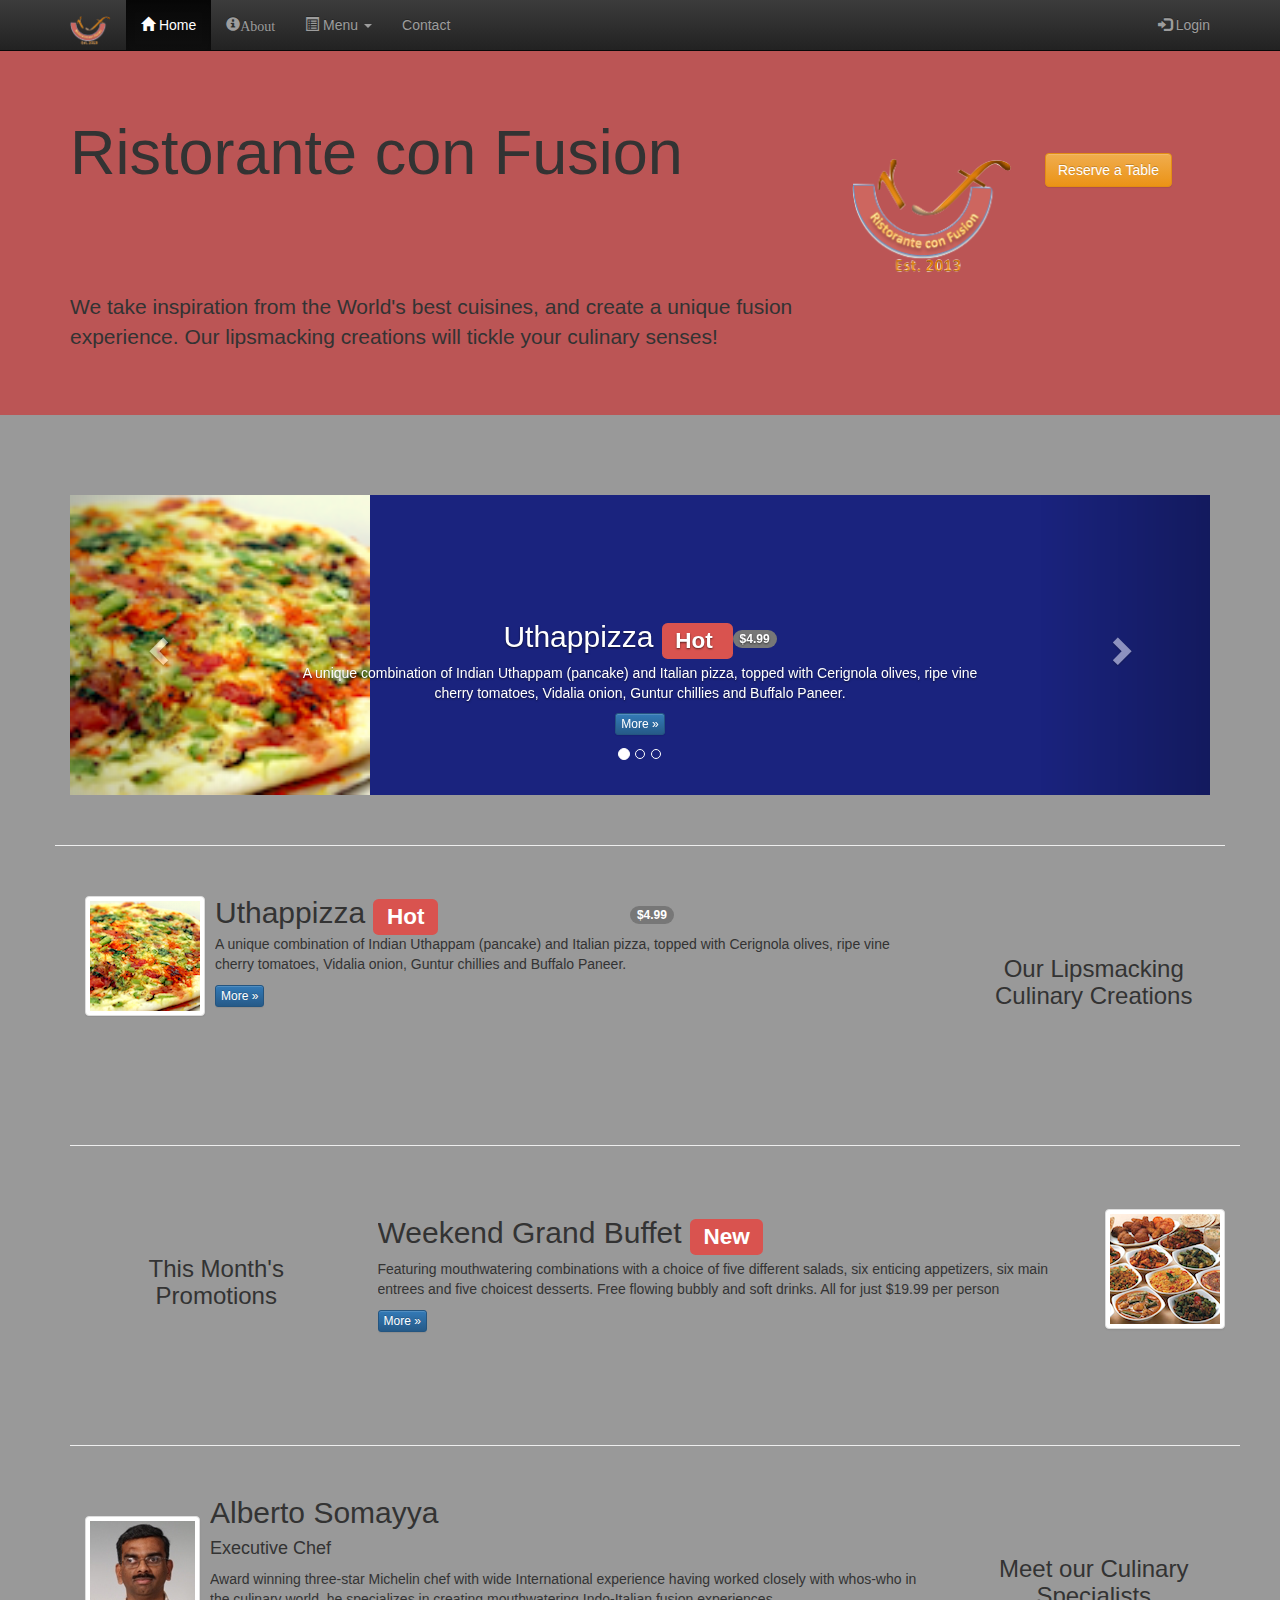
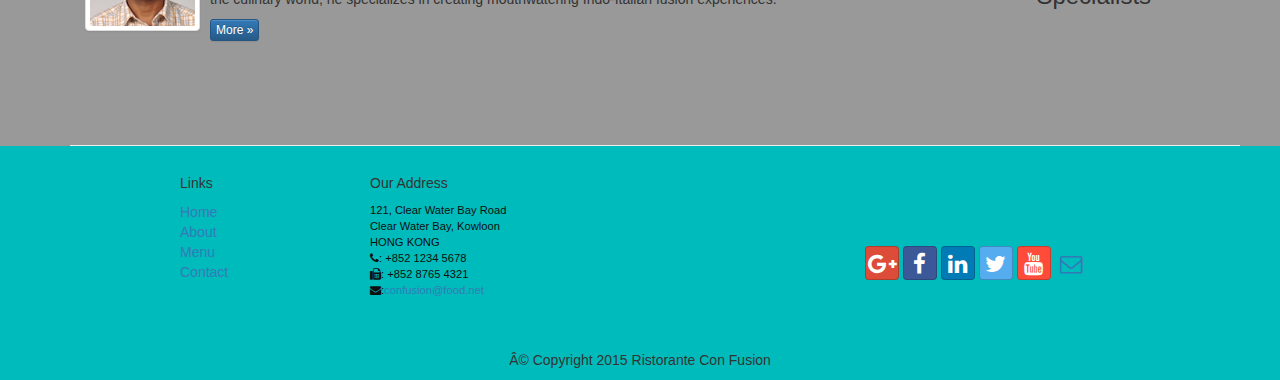
<file: Index.html>
<!DOCTYPE html>
<!-- saved from url=(0077)https://d396qusza40orc.cloudfront.net/phoenixassets/web-frameworks/index.html -->
<html lang="en">
 <head><meta http-equiv="Content-Type" content="text/html; charset=windows-1252">
    <meta name="viewport" content="width=device-width, initial-scale=1">
    <meta charset="utf-8">
     <meta http-equiv="X-UA-Compatible" content="IE=edge">
     <meta name="viewport" content="width=device-width, initial-scale=1">
     <link href="css/Ristorante Con Fusion.css" rel="stylesheet">
     <title>Ristorante Con Fusion</title>
     <!-bootstrap->
     <link href="css/bootstrap.min.css" rel="stylesheet">
     <link href="css/bootstrap-theme.min.css" rel="stylesheet">
     <style type="text/css" id="GINGER_SOFTWARE_style">.GINGER_SOFTWARE_noMark { background : transparent; }  .GINGER_SOFTWARE_wrapper{ position: absolute; overflow: hidden; margin: 0px; padding: 0px; border: 0px solid transparent } .GINGER_SOFTWARE_contour { position : absolute; margin: 0px; }  .GINGER_SOFTWARE_richText { margin : 0px; padding-bottom: 3px; border-width: 0px; border-color: transparent; display: block; color: transparent; -webkit-text-fill-color: transparent; overflow: hidden; white-space: pre-wrap;}  .GINGER_SOFTWARE_inputWrapper .GINGER_SOFTWARE_richText {position: absolute;}  .GINGER_SOFTWARE_canvas { display:none; background-repeat:no-repeat;}  .GINGER_SOFTWARE_control .GINGER_SOFTWARE_correct, .GINGER_SOFTWARE_control .GINGER_SOFTWARE_SpellingCorrect, .GINGER_SOFTWARE_control .GINGER_SOFTWARE_spelling, .GINGER_SOFTWARE_control .GINGER_SOFTWARE_mark {border-top-left-radius:2px; border-top-right-radius:2px; border-bottom-right-radius:2px; border-bottom-left-radius:2px;} .GINGER_SOFTWARE_control .GINGER_SOFTWARE_correct, .GINGER_SOFTWARE_control .GINGER_SOFTWARE_SpellingCorrect, .GINGER_SOFTWARE_control .GINGER_SOFTWARE_spelling, .GINGER_SOFTWARE_control .GINGER_SOFTWARE_mark {background-image:url([data-uri])!important;} .GINGER_SOFTWARE_control .GINGER_SOFTWARE_correct.GINGER_SOFTWARE_synonym, .GINGER_SOFTWARE_control .GINGER_SOFTWARE_SpellingCorrect.GINGER_SOFTWARE_synonym, .GINGER_SOFTWARE_control .GINGER_SOFTWARE_spelling.GINGER_SOFTWARE_synonym, .GINGER_SOFTWARE_control .GINGER_SOFTWARE_mark.GINGER_SOFTWARE_synonym {background-image:url([data-uri])!important;} .GINGER_SOFTWARE_control .GINGER_SOFTWARE_correct.GINGER_SOFTWARE_noSuggestion, .GINGER_SOFTWARE_control .GINGER_SOFTWARE_SpellingCorrect.GINGER_SOFTWARE_noSuggestion, .GINGER_SOFTWARE_control .GINGER_SOFTWARE_spelling.GINGER_SOFTWARE_noSuggestion, .GINGER_SOFTWARE_control .GINGER_SOFTWARE_mark.GINGER_SOFTWARE_noSuggestion {background-image:url([data-uri])!important;} .GINGER_SOFTWARE_richText .GINGER_SOFTWARE_correct, .GINGER_SOFTWARE_richText .GINGER_SOFTWARE_SpellingCorrect, .GINGER_SOFTWARE_richText .GINGER_SOFTWARE_spelling, .GINGER_SOFTWARE_richText .GINGER_SOFTWARE_mark {position:relative; background-image:none!important;} .GINGER_SOFTWARE_richText .GINGER_SOFTWARE_markHighlightLeft { position : absolute; left:-2px; top:0px; bottom:0px; width:2px;} .GINGER_SOFTWARE_richText .GINGER_SOFTWARE_markHighlightRight { position : absolute; right:-2px; top:0px; bottom:0px; width:2px;} .GINGER_SOFTWARE_richText .GINGER_SOFTWARE_markHighlightTop { position : absolute; left:0px; right:0px; top:-2px; height:3px;} .GINGER_SOFTWARE_richText .GINGER_SOFTWARE_markHighlightBottom { position : absolute; left:0px; right:0px; bottom:-2px; height:3px;}</style>
     <link href="css/font-awesome.min.css" rel="stylesheet">
     <link href="css/bootstrap-social.css" rel="stylesheet">
  </head>

<body ginger_software_stylesheet="true" ginger_software_doc="true"  style = "background-color: #999999">

    <nav class="navbar navbar-inverse navbar-fixed-top" role="navigation">
             <div class="container">
               <div class="navbar-header">
                    <button type="button" class="navbar-toggle collapsed" data-toggle="collapse" data-target="#navbar" aria-expanded="false" aria-controls="navbar">
                        <span class="sr-only">Toggle navigation</span>
                        <span class="icon-bar"></span>
                        <span class="icon-bar"></span>
                        <span class="icon-bar"></span></button>
                     <a class="navbar-brand" href="#"><img src="img/logo.png" height=30 width=41></a>
                </div>
                <div id="navbar" class="navbar-collapse collapse">
                   <ul class="nav navbar-nav">
                       <li class="active"><a href="Index.html"><span class="glyphicon glyphicon-home"aria-hidden="true"></span> Home</a></li>
                       <li><a href="About US.html"><span class="glyphicon glyphicon-info-sign"aria-hidden="true">About</a></li>
                       <li class="dropdown">
                            <a href="#" class="dropdown-toggle" data-toggle="dropdown" role="button" aria-haspopup="true" aria-expanded="false">
                             <span class="glyphicon glyphicon-list-alt"></span> Menu <span class="caret"></span></a>
                            <ul class="dropdown-menu">
                                <li><a href="#">Appetizers</a></li>
                                <li><a href="#">Main Courses</a></li>
                                <li><a href="#">Desserts</a></li>
                                <li><a href="#">Drinks</a></li>
                                <li role="separator" class="divider"></li>
                                <li class="dropdown-header">Specials</li>
                                <li><a href="#">Lunch Buffet</a></li>
                                <li><a href="#">Weekend Brunch</a></li>
                            </ul>
                       </li>
                       <li><a href="ContactUs.html">Contact</a></li>
                   </ul>
                   <ul class="nav navbar-nav navbar-right">
                      <li><a data-toggle="modal" data-target="#loginModal">
                      <span class="glyphicon glyphicon-log-in"></span> Login</a>
                      </li>
                  </ul>
                </div>

              </div>
    </nav>

    <div id="loginModal" class="modal fade" role="dialog">
       <div class="modal-dialog">
       <!-- Modal content-->
       <div class="modal-content"  style="background-color: #999">
           <div class="modal-header">
               <button type="button" class="close" data-dismiss="modal">&times
                  ;</button>
               <h4 class="modal-title">Login </h4>
           </div>
           <div class="modal-body">
             <form class="form-inline" role="login">
                <div class="form-group">

                  <input type="text" class="form-control" id="userEmail" name="userEmail"
                       placeholder="Email" style = "background-color: #888">
                  <input type="text" class="form-control" id="password" name="password"
                       placeholder="Password" style = "background-color: #888">

                       <label class="checkbox-inline">
                           <input type="checkbox" name="approve" value="" style = "background-color: #888">
                           <strong style="color: white">Remember Me?</strong>
                       </label>
                </div>
                  <button type="submit" class="btn btn-default">Sign In</button>
                  <button type="button" class="btn btn-default btn-sm"
                      data-dismiss="modal">Cancel</button>
              </form>
           </div>
       </div>
       </div>
     </div>


    <header class = "jumbotron" style="background-color: #BB5555">


        <!-- Main component for a primary marketing message or call to action -->

        <div class="container">
            <div class="row row-header">
                <div class="col-xs-12 col-sm-8">
                    <h1>Ristorante con Fusion</h1>
                    <p style="padding:40px;"></p>
                    <p>We take inspiration from the World's best cuisines, and create a unique fusion experience. Our lipsmacking creations will tickle your culinary senses!</p>
                </div>
                <div class="col-xs-12 col-sm-2">
                  <p style="padding:20px;"></p>
                  <img src="img/logo.png" class="img-responsive">
                </div>
                <div class="col-xs-12 col-sm-2">
                    <p style="padding:20px;"></p>
                    <a data-toggle="modal" data-target="#reserveModal">
                      <button type="button" class="btn btn-warning">Reserve a Table</button></a>
                </div>
            </div>
        </div>
    </header>

    <div id="reserveModal" class="modal fade" role="dialog">
       <div class="modal-dialog">
       <!-- Modal content-->
       <div class="modal-content"  style="background-color: #999">
           <div class="modal-header">
               <button type="button" class="close" data-dismiss="modal">&times
                  ;</button>
               <h4 class="modal-title">Reserve a Table </h4>
           </div>
           <div class="modal-body">
             <form class="form-inline" role="reserve">
                <div class="form-group">
                    <label>
                      <div class="col-xsm-12 col-sm-4">Number of Guests</div>
                      <div class="col-xsm-12 col-sm-8">
                        <label class="radio-inline"><input type="radio" name="People" value="1">1</label>
                        <label class="radio-inline"><input type="radio" name="People" value="2">2</label>
                        <label class="radio-inline"><input type="radio" name="People" value="3">3</label>
                        <label class="radio-inline"><input type="radio" name="People" value="4">4</label>
                        <label class="radio-inline"><input type="radio" name="People" value="5">5</label>
                        <label class="radio-inline"><input type="radio" name="People" value="6">6</label>
                      </div>
                    </label><br>
                    <label class="btn btn-danger">
                      <input type="radio" name="smoke" autocomplete="off"> Smoking
                    </label>
                    <label class="btn btn-success">
                      <input type="radio" name="smoke" autocomplete="off"> Non-Smoking
                    </label>
                    <br><br>
                    <label>
                      <div class="col-xsm-12 col-sm-6">
                        <div class="input-group">
                        	<input class="form-control" id="date" placeholder="Date" name="date" type="date"/>
                        	<div class="input-group-addon">
                        		<span class="glyphicon glyphicon-calendar"></span>
                        	</div>
                        </div>
                      </div>
                      <div class="col-xsm-12 col-sm-6">
                        <div class="input-group">
                          <input class="form-control" id="time" placeholder="Time" name="time" type="time"/>
                          <div class="input-group-addon">
                            <span class="glyphicon glyphicon-time"></span>
                          </div>
                        </div>
                      </div>
                    </label>
                    <span><div class="alert alert-warning alert-dismissible" role="alert">
                      <button type="button" class="close" data-dismiss="alert" aria-label="Close"><span aria-hidden="true">&times;</span></button>
                      <b>Warning: </b> Please <a href="#phone"><b>call</b></a> us to reserve more than six guests
                    </div></span>
                    <label style="padding-left: 4em"><button type="submit" class="btn btn-default">Submit</button></label>
                  </form>
                  <button type="button" class="btn btn-default btn-sm"
                      data-dismiss="modal">Cancel</button>
           </div>
       </div>
       </div>
     </div>
   </div>
    <div class = "container">
      <div class="row row-content">
       <div class="col-xs-12">
         <div id="mycarousel" class="carousel slide" data-ride="carousel">
           <ol class="carousel-indicators">
                   <li data-target="#mycarousel" data-slide-to="0" class
                      ="active"></li>
                   <li data-target="#mycarousel" data-slide-to="1"></li>
                   <li data-target="#mycarousel" data-slide-to="2"></li>
          </ol>
           <div class="carousel-inner" role="listbox">
                   <div class="item active">
                       <img class="img-responsive"
                        src="img/uthappizza.png" alt="Uthappizza">
                       <div class="carousel-caption">
                       <h2>Uthappizza  <span class="label label-danger">Hot
                          </span> <span class="badge">$4.99</span></h2>
                       <p>A unique combination of Indian Uthappam (pancake) and
                         Italian pizza, topped with Cerignola olives, ripe vine
                         cherry tomatoes, Vidalia onion, Guntur chillies and
                         Buffalo Paneer.</p>
                       <p><a class="btn btn-primary btn-xs" href="#">More
                          &raquo;</a></p>
                       </div>
                   </div>
                   <div class="item">
                     <img class="img-responsive"
                       src="img/buffet.png" alt="Alberto Somayya">
                           <div class="carousel-caption">
                           <h2>Weekend Grand Buffet <span class="label label-danger
                              label-xs">New</span></h2>
                              <p>Featuring mouthwatering combinations with a choice of five different salads, six enticing appetizers, six main entrees and five choicest desserts. Free flowing bubbly and soft drinks. All for just $19.99 per person </p>
                           </div>
                   </div>
                       <div class="item">
                         <img class="img-responsive"
                          src="img/alberto.png" alt="Alberto Somayya">
                           <div class="carousel-caption">
                             <p>Award winning three-star Michelin chef with wide
                              International experience having worked closely with
                              whos-who in the culinary world, he specializes in
                               creating mouthwatering Indo-Italian fusion experiences.
                              </p>
                           </div>
                       </div>
            </div>
            <a class="left carousel-control" href="#mycarousel" role
             ="button" data-slide="prev">
              <span class="glyphicon glyphicon-chevron-left" aria-hidden
                 ="true"></span>
              <span class="sr-only">Previous</span>
          </a>
          <a class="right carousel-control" href="#mycarousel" role
             ="button" data-slide="next">
              <span class="glyphicon glyphicon-chevron-right" aria-hidden
                 ="true"></span>
              <span class="sr-only">Next</span>
          </a>

               </div>

          </div>
        </div>
   </div>

   <div class="container">
     <div class = "container">
    <div class="row row-content">
        <div class="col-xs-12 col-sm-3 col-sm-push-9">
            <p style="padding:20px;"></p>
            <h3 align="center">Our Lipsmacking Culinary Creations</h3>
        </div>
        <div class="col-xs-12 col-sm-9 col-sm-pull-3">
          <div class="media">
             <div class="media-left media-middle">
                 <a href="#">
                 <img class="media-object img-thumbnail"
                  src="img/uthappizza.png" alt="Uthappizza">
                 </a>
             </div>
             <div class="media-body">
                 <h2 class="media-heading">Uthappizza <span class="label label-danger">Hot</span><span class="badge" style="margin-left:16em">$4.99</span></h2>
                 <p>A unique combination of Indian Uthappam (pancake) and
                   Italian pizza, topped with Cerignola olives, ripe vine
                   cherry tomatoes, Vidalia onion, Guntur chillies and
                   Buffalo Paneer.</p>
                 <p><a class="btn btn-primary btn-xs" href="#">More &raquo;</a></p>
             </div>
         </div>

       </div>
     </div>
     <div class="row row-content">
      <div class="col-xs-12 col-sm-3">
          <p style="padding:20px;"></p>
          <h3 align="center">This Month's Promotions</h3>
      </div>
      <div class="col-xs-12 col-sm-9">
        <div class="media">
          <div class="media-body">
            <h2>Weekend Grand Buffet <span class="label label-danger">New</span></h2>
            <p>Featuring mouthwatering combinations with a choice of five different salads, six enticing appetizers, six main entrees and five choicest desserts. Free flowing bubbly and soft drinks. All for just $19.99 per person </p>
            <p><a class="btn btn-primary btn-xs" href="#">More &raquo;</a></p>
          </div>
          <div class="media-right media-middle">
              <a href="#">
              <img class="media-object img-thumbnail"
               src="img/buffet.png" alt="Alberto Somayya">
              </a>
          </div>
        </div>
      </div>
    </div>
    <div class="row row-content">
      <div class="col-xs-12 col-sm-3 col-sm-push-9">
        <p style="padding:20px;"></p>
        <h3 align="center">Meet our Culinary Specialists</h3>
    </div>
    <div class="col-xs-12 col-sm-9 col-sm-pull-3">
      <div class="media">
         <div class="media-left media-middle">
             <a href="#">
             <img class="media-object img-thumbnail"
              src="img/alberto.png" alt="Alberto Somayya">
             </a>
         </div>
         <div class="media-body">
             <h2 class="media-heading">Alberto Somayya</h2>
             <h4>Executive Chef</h4>
             <p>Award winning three-star Michelin chef with wide
              International experience having worked closely with
              whos-who in the culinary world, he specializes in
               creating mouthwatering Indo-Italian fusion experiences.
              </p>
             <p><a class="btn btn-primary btn-xs" href="#">More &raquo;</a></p>
         </div>
       </div>
     </div>
   </div>
    </div>
    </div>
  </div>

    <footer style="background-color: #00BBBB">
        <div class = "container">
            <footer class="row-footer">
                <div class="col-xs-5 col-xs-offset-1 col-sm-2 col-sm-offset-1">
                    <h5>Links</h5>
                    <ul class="list-unstyled">
                        <li><a href="https://d396qusza40orc.cloudfront.net/phoenixassets/web-frameworks/index.html#">Home</a></li>
                        <li><a href="https://d396qusza40orc.cloudfront.net/phoenixassets/web-frameworks/index.html#">About</a></li>
                        <li><a href="https://d396qusza40orc.cloudfront.net/phoenixassets/web-frameworks/index.html#">Menu</a></li>
                        <li><a href="https://d396qusza40orc.cloudfront.net/phoenixassets/web-frameworks/index.html#">Contact</a></li>
                    </ul>
                </div>
                <div class="col-xs-6 col-sm-5">
                    <h5>Our Address</h5>
                    <address>
		              121, Clear Water Bay Road<br>
		              Clear Water Bay, Kowloon<br>
		              HONG KONG<br>
                  <i class="fa fa-phone" id="phone"></i>: +852 1234 5678<br>
                  <i class="fa fa-fax"></i>: +852 8765 4321<br>
                  <i class="fa fa-envelope"></i>:<a href="mailto:confusion@food.net">confusion@food.net</a>
		           </address>
                </div>
                <div class="col-xs-12 col-sm-4">
                    <div style="padding: 40px 10px;">
                      <div class="nav navbar-nav" style="padding: 40px 10px;">
                    <a class="btn btn-social-icon btn-google-plus" href="http://google.com/+"><i class="fa fa-google-plus"></i></a>
                    <a class="btn btn-social-icon btn-facebook" href="http://www.facebook.com/profile.php?id="><i class="fa fa-facebook"></i></a>
                    <a class="btn btn-social-icon btn-linkedin" href="http://www.linkedin.com/in/"><i class="fa fa-linkedin"></i></a>
                    <a class="btn btn-social-icon btn-twitter" href="http://twitter.com/"><i class="fa fa-twitter"></i></a>
                    <a class="btn btn-social-icon btn-youtube" href="http://youtube.com/"><i class="fa fa-youtube"></i></a>
                    <a class="btn btn-social-icon" href="mailto:"><i class="fa fa-envelope-o"></i></a>
                </div>

                    </div>
                </div>
                <div class="col-xs-12">
                    <p style="padding:10px;"></p>
                    <p align="center">© Copyright 2015 Ristorante Con Fusion</p>
                </div>
            </div>
        </div>
    </footer>

<iframe width="0" height="0" frameborder="0" src="about:blank" id="GINGER_SOFTWARE_bubblesIFrame" scrolling="no" style="border: 0px solid; display: none; position: absolute; z-index: 2147483647; height: 0px; width: 0px; background-color: transparent;"></iframe>

  <div id="GingerWidgetInfo" style="display:none;">{"version":"0.1.0.607","isExtension":true,"extensionName":"Chrome"}</div>

   <script src="https://ajax.googleapis.com/ajax/libs/jquery/1.11.3/jquery.min.js"></script>
   <script>
       $(document).ready(function(){
       $('[data-toggle="tooltip"]').tooltip();
        });
   </script>
   <script src="js/bootstrap.min.js"></script>
</body></html>
</file>
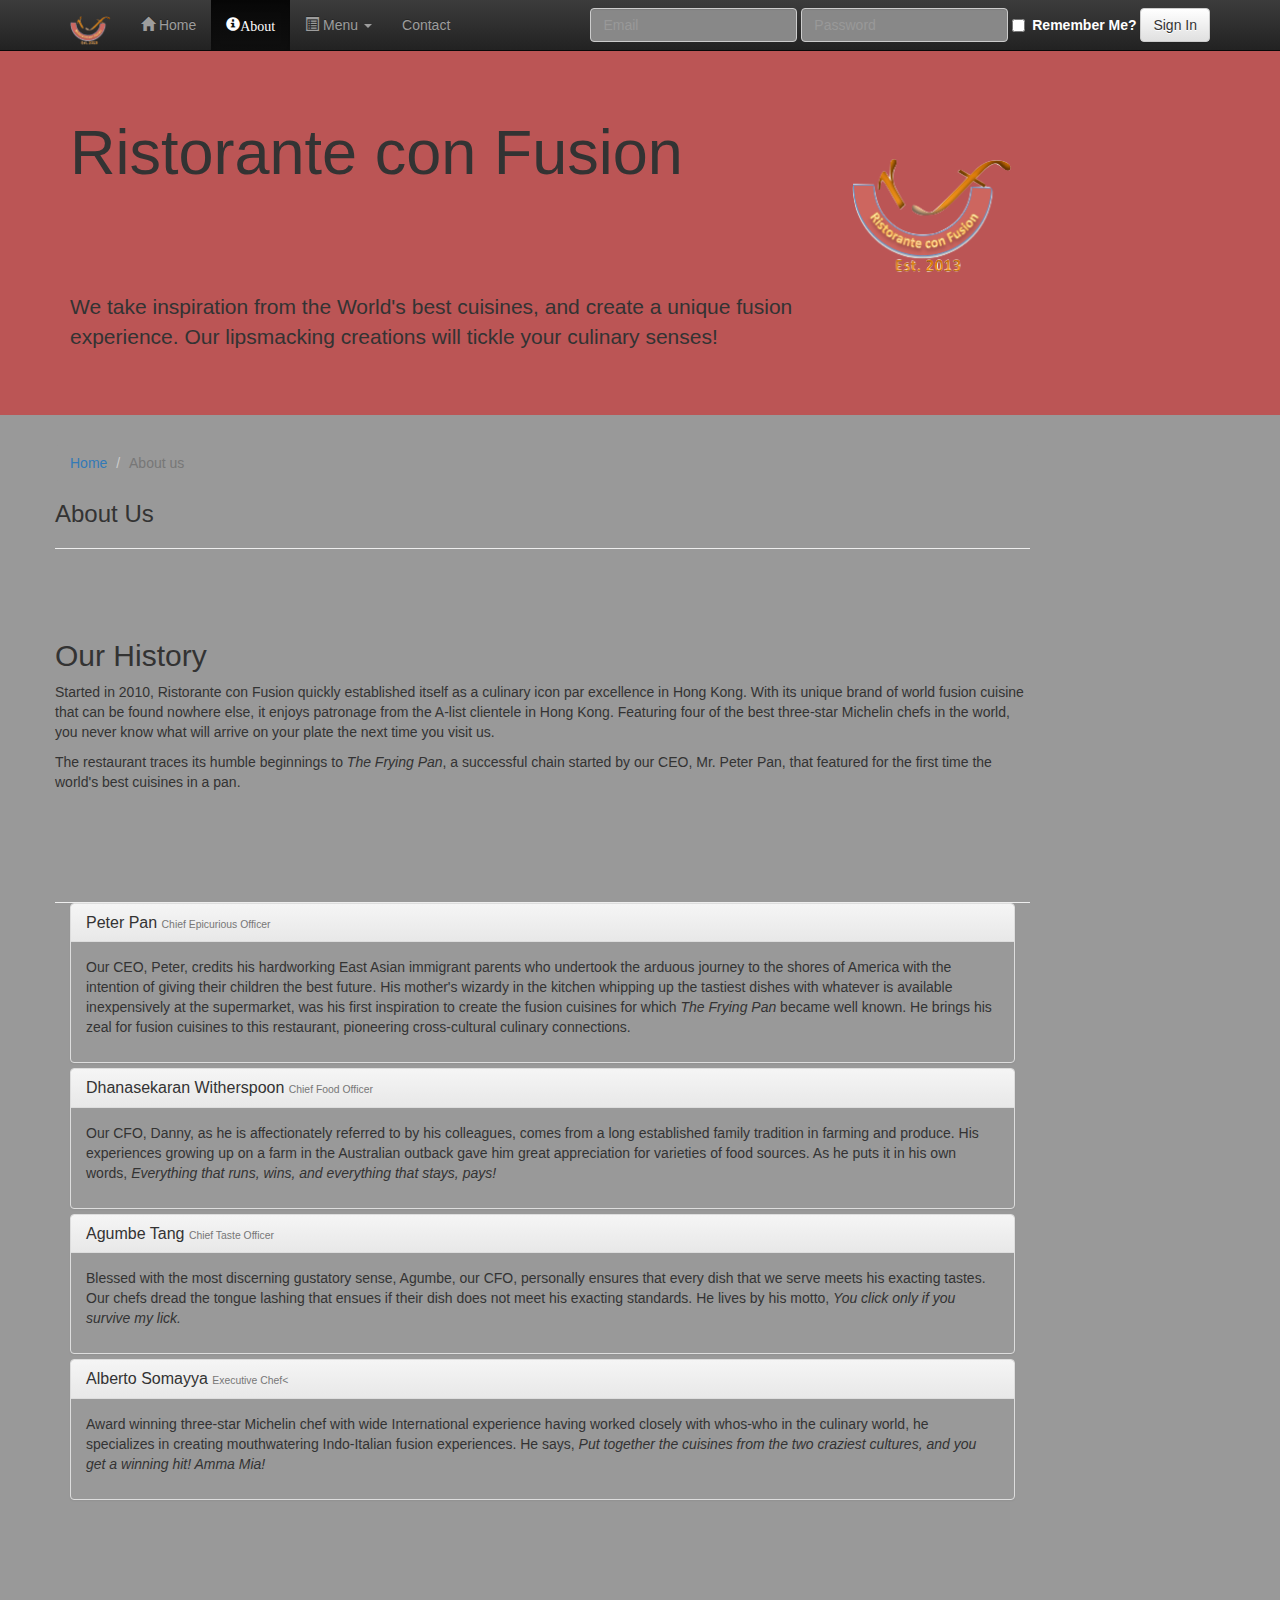
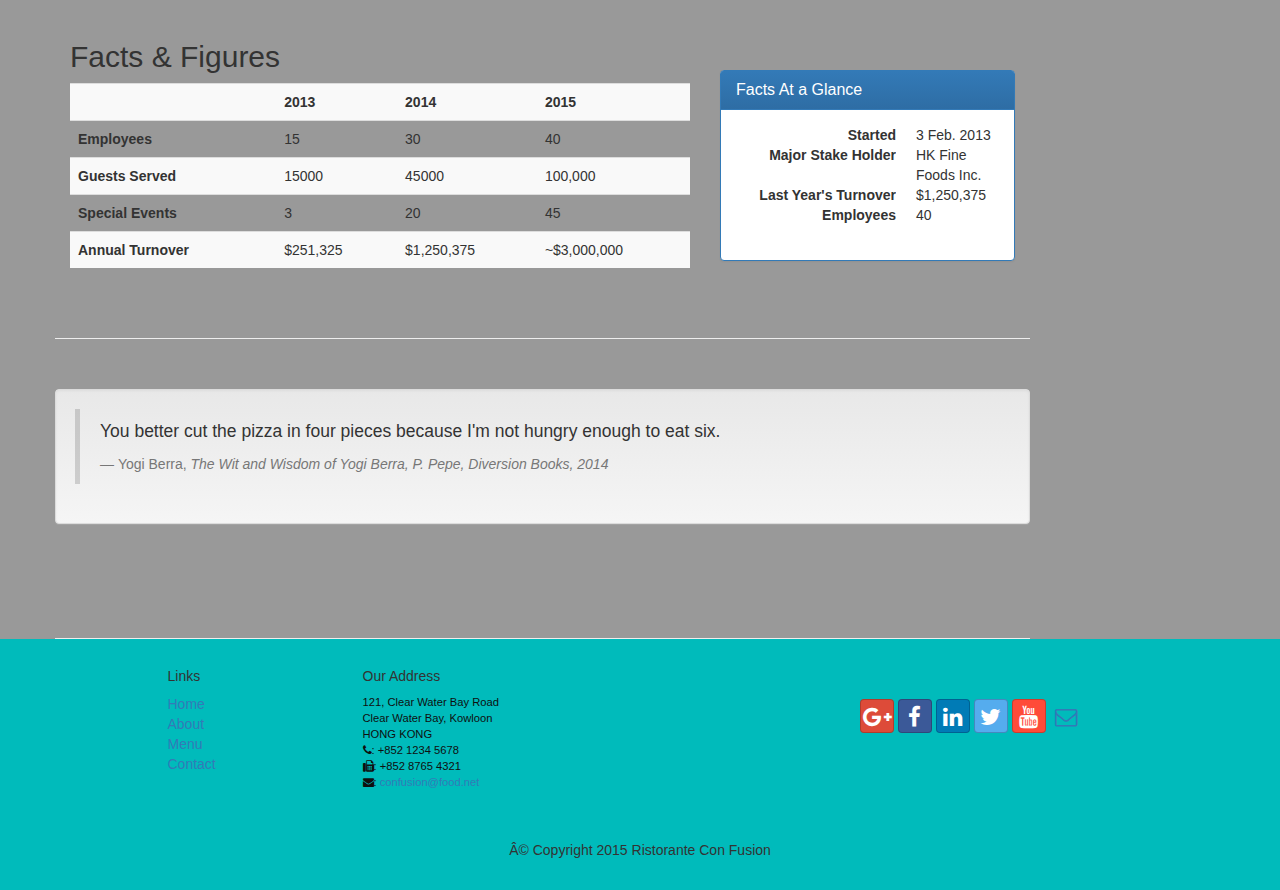
<file: About Us.html>
<!DOCTYPE html>
<!-- saved from url=(0319)https://d18ky98rnyall9.cloudfront.net/_4999bb1c153079dc31f49106df966643_aboutus.html?Expires=1471737600&Signature=KX2G8iEvmC1N38goqhuza2VmISka3p3q3LViPBgfwp9rrKUcLM2HBsgE6dfn6rWJyfdzAS5TTxmY5XgCXqquEmbGtgDOjVyDyqa26NXU635Ks7K4I-GKa4600whqC1GDnetNrm~o1UIQFkqHJV9hoj3VBOTWRdMhPwzRU8aZcnM_&Key-Pair-Id=APKAJLTNE6QMUY6HBC5A -->
<html lang="en">
<head><meta http-equiv="Content-Type" content="text/html; charset=windows-1252">
   <meta name="viewport" content="width=device-width, initial-scale=1">
   <meta charset="utf-8">
    <meta http-equiv="X-UA-Compatible" content="IE=edge">
    <meta name="viewport" content="width=device-width, initial-scale=1">
    <link href="css/Ristorante Con Fusion.css" rel="stylesheet">
    <title>Ristorante Con Fusion</title>
    <!-bootstrap->
    <link href="css/bootstrap.min.css" rel="stylesheet">
    <link href="css/bootstrap-theme.min.css" rel="stylesheet">
    <style type="text/css" id="GINGER_SOFTWARE_style">.GINGER_SOFTWARE_noMark { background : transparent; }  .GINGER_SOFTWARE_wrapper{ position: absolute; overflow: hidden; margin: 0px; padding: 0px; border: 0px solid transparent } .GINGER_SOFTWARE_contour { position : absolute; margin: 0px; }  .GINGER_SOFTWARE_richText { margin : 0px; padding-bottom: 3px; border-width: 0px; border-color: transparent; display: block; color: transparent; -webkit-text-fill-color: transparent; overflow: hidden; white-space: pre-wrap;}  .GINGER_SOFTWARE_inputWrapper .GINGER_SOFTWARE_richText {position: absolute;}  .GINGER_SOFTWARE_canvas { display:none; background-repeat:no-repeat;}  .GINGER_SOFTWARE_control .GINGER_SOFTWARE_correct, .GINGER_SOFTWARE_control .GINGER_SOFTWARE_SpellingCorrect, .GINGER_SOFTWARE_control .GINGER_SOFTWARE_spelling, .GINGER_SOFTWARE_control .GINGER_SOFTWARE_mark {border-top-left-radius:2px; border-top-right-radius:2px; border-bottom-right-radius:2px; border-bottom-left-radius:2px;} .GINGER_SOFTWARE_control .GINGER_SOFTWARE_correct, .GINGER_SOFTWARE_control .GINGER_SOFTWARE_SpellingCorrect, .GINGER_SOFTWARE_control .GINGER_SOFTWARE_spelling, .GINGER_SOFTWARE_control .GINGER_SOFTWARE_mark {background-image:url([data-uri])!important;} .GINGER_SOFTWARE_control .GINGER_SOFTWARE_correct.GINGER_SOFTWARE_synonym, .GINGER_SOFTWARE_control .GINGER_SOFTWARE_SpellingCorrect.GINGER_SOFTWARE_synonym, .GINGER_SOFTWARE_control .GINGER_SOFTWARE_spelling.GINGER_SOFTWARE_synonym, .GINGER_SOFTWARE_control .GINGER_SOFTWARE_mark.GINGER_SOFTWARE_synonym {background-image:url([data-uri])!important;} .GINGER_SOFTWARE_control .GINGER_SOFTWARE_correct.GINGER_SOFTWARE_noSuggestion, .GINGER_SOFTWARE_control .GINGER_SOFTWARE_SpellingCorrect.GINGER_SOFTWARE_noSuggestion, .GINGER_SOFTWARE_control .GINGER_SOFTWARE_spelling.GINGER_SOFTWARE_noSuggestion, .GINGER_SOFTWARE_control .GINGER_SOFTWARE_mark.GINGER_SOFTWARE_noSuggestion {background-image:url([data-uri])!important;} .GINGER_SOFTWARE_richText .GINGER_SOFTWARE_correct, .GINGER_SOFTWARE_richText .GINGER_SOFTWARE_SpellingCorrect, .GINGER_SOFTWARE_richText .GINGER_SOFTWARE_spelling, .GINGER_SOFTWARE_richText .GINGER_SOFTWARE_mark {position:relative; background-image:none!important;} .GINGER_SOFTWARE_richText .GINGER_SOFTWARE_markHighlightLeft { position : absolute; left:-2px; top:0px; bottom:0px; width:2px;} .GINGER_SOFTWARE_richText .GINGER_SOFTWARE_markHighlightRight { position : absolute; right:-2px; top:0px; bottom:0px; width:2px;} .GINGER_SOFTWARE_richText .GINGER_SOFTWARE_markHighlightTop { position : absolute; left:0px; right:0px; top:-2px; height:3px;} .GINGER_SOFTWARE_richText .GINGER_SOFTWARE_markHighlightBottom { position : absolute; left:0px; right:0px; bottom:-2px; height:3px;}</style>
    <link href="css/font-awesome.min.css" rel="stylesheet">
    <link href="css/bootstrap-social.css" rel="stylesheet">
 </head>
<body ginger_software_stylesheet="true" ginger_software_doc="true"  style = "background-color: #999999">

      <nav class="navbar navbar-inverse navbar-fixed-top nav-justify" role="navigation">
           <div class="container">
             <div class="navbar-header">
                  <button type="button" class="navbar-toggle collapsed" data-toggle="collapse" data-target="#navbar" aria-expanded="false" aria-controls="navbar">
                      <span class="sr-only">Toggle navigation</span>
                      <span class="icon-bar"></span>
                      <span class="icon-bar"></span>
                      <span class="icon-bar"></span></button>
                  <a class="navbar-brand" href="Index.html"><img src="img/logo.png" height=30 width=41></a>
              </div>
              <div id="navbar" class="navbar-collapse collapse">
               <ul class="nav navbar-nav">
                   <li class><a href="Index.html"><span class="glyphicon glyphicon-home"aria-hidden="true"></span> Home</a></li>
                   <li class="active"><a href="About US.html"><span class="glyphicon glyphicon-info-sign"aria-hidden="true">About</a></li>
                   <li class="dropdown">
                        <a href="#" class="dropdown-toggle" data-toggle="dropdown" role="button" aria-haspopup="true" aria-expanded="false">
                         <span class="glyphicon glyphicon-list-alt"></span> Menu <span class="caret"></span></a>
                        <ul class="dropdown-menu">
                            <li><a href="#">Appetizers</a></li>
                            <li><a href="#">Main Courses</a></li>
                            <li><a href="#">Desserts</a></li>
                            <li><a href="#">Drinks</a></li>
                            <li role="separator" class="divider"></li>
                            <li class="dropdown-header">Specials</li>
                            <li><a href="#">Lunch Buffet</a></li>
                            <li><a href="#">Weekend Brunch</a></li>
                        </ul>
                   </li>
                   <li><a href="ContactUs.html">Contact</a></li>
               </ul>
               <form class="navbar-form navbar-right" role="login">
                  <div class="form-group">
                    <input type="text" class="form-control" id="userEmail" name="userEmail"
                         placeholder="Email" style = "background-color: #888">
                    <input type="text" class="form-control" id="password" name="password"
                         placeholder="Password" style = "background-color: #888">
                         <label class="checkbox-inline">
                             <input type="checkbox" name="approve" value="" style = "background-color: #888">
                             <strong style="color: white">Remember Me?</strong>
                         </label>
                  </div>
                    <button type="submit" class="btn btn-default">Sign In</button>
                </form>
             </div>
           </div>
         </nav>

     <header class = "jumbotron" style="background-color: #BB5555">


         <!-- Main component for a primary marketing message or call to action -->

         <div class="container">
             <div class="row row-header">
                 <div class="col-xs-12 col-sm-8">
                     <h1>Ristorante con Fusion</h1>
                     <p style="padding:40px;"></p>
                     <p>We take inspiration from the World's best cuisines, and create a unique fusion experience. Our lipsmacking creations will tickle your culinary senses!</p>
                 </div>
                 <div class="col-xs-12 col-sm-2">
                   <p style="padding:20px;"></p>
                   <img src="img/logo.png" class="img-responsive">
                 </div>
             </div>
         </div>
     </header>

    <div class="container">
      <div class="row">
      <div class="col-xs-12 col-sm-10">
        <div class=row>
            <div>
              <ol class="breadcrumb" style = "background-color: #999999">
                <li><a href="Index.html">Home</a></li>
                <li class="active">About us</li>
              </ol>
            </div>
            <div>
               <h3>About Us</h3>
               <hr>
            </div>
        </div>

        <div class="row row-content">
            <div>
                <h2>Our History</h2>
                <p>Started in 2010, Ristorante con Fusion quickly established itself as a culinary icon par excellence in Hong Kong. With its unique brand of world fusion cuisine that can be found nowhere else, it enjoys patronage from the A-list clientele in Hong Kong.  Featuring four of the best three-star Michelin chefs in the world, you never know what will arrive on your plate the next time you visit us.</p>
                <p>The restaurant traces its humble beginnings to <em>The Frying Pan</em>, a successful chain started by our CEO, Mr. Peter Pan, that featured for the first time the world's best cuisines in a pan.</p>
            </div>
            <div>
                <p style="padding:20px;"></p>
            </div>
        </div>
        <!--<ul class="nav nav-tabs">
          <li class="active"><a data-toggle="tab" href="#home">Peter Pan, CEO</a></li>
          <li><a data-toggle="tab" href="#menu1">Dhanasekaran Witherspoon, CFO</a></li>
          <li><a data-toggle="tab" href="#menu2">Agumbe Tang</a></li>
          <li><a data-toggle="tab" href="#menu2">Alberto Somayya</a></li>
        </ul>-->

        <div class="panel-group" id="accordion" role="tablist" aria-multiselectable="true">
          <div class="panel panel-default" style="background-color: #999">
                       <div class="panel-heading" role="tab" id="headingPeter">
                           <h3 class="panel-title">
                               <a role="button" data-toggle="collapse"
                                    data-parent="#accordion" href="#peter"
                                    aria-expanded="true" aria-controls="peter">
                                   Peter Pan <small>Chief Epicurious Officer
                                      </small></a>
                           </h3>
                       </div>
                       <div role="tabpanel" class="panel-collapse collapse in"
                            id="peter"    aria-labelledby="headingPeter">
                           <div class="panel-body">
                             <p>Our CEO, Peter, credits his hardworking East Asian immigrant parents who undertook the arduous journey to the shores of America with the intention of giving their children the best future. His mother's wizardy in the kitchen whipping up the tastiest dishes with whatever is available inexpensively at the supermarket, was his first inspiration to create the fusion cuisines for which <em>The Frying Pan</em> became well known. He brings his zeal for fusion cuisines to this restaurant, pioneering cross-cultural culinary connections.</p>
                           </div>
                       </div>
                   </div>
          <div class="panel panel-default" style="background-color: #999">
                                <div class="panel-heading" role="tab" id="headingPeter">
                                    <h3 class="panel-title">
                                        <a role="button" data-toggle="collapse"
                                             data-parent="#accordion" href="#menu1"
                                             aria-expanded="true" aria-controls="peter">
                                            Dhanasekaran Witherspoon <small>Chief Food Officer
                                               </small></a>
                                    </h3>
                                </div>
                                <div role="tabpanel" class="panel-collapse collapse in"
                                     id="menu1"    aria-labelledby="headingPeter">
                                    <div class="panel-body">
                                      <p>Our CFO, Danny, as he is affectionately referred to by his colleagues, comes from a long established family tradition in farming and produce. His experiences growing up on a farm in the Australian outback gave him great appreciation for varieties of food sources. As he puts it in his own words, <em>Everything that runs, wins, and everything that stays, pays!</em></p>
                                    </div>
                                </div>
                            </div>
          <div class="panel panel-default" style="background-color: #999">
                                         <div class="panel-heading" role="tab" id="headingPeter">
                                             <h3 class="panel-title">
                                                 <a role="button" data-toggle="collapse"
                                                      data-parent="#accordion" href="#menu2"
                                                      aria-expanded="true" aria-controls="peter">
                                                     Agumbe Tang <small>Chief Taste Officer
                                                        </small></a>
                                             </h3>
                                         </div>
                                         <div role="tabpanel" class="panel-collapse collapse in"
                                              id="menu2"    aria-labelledby="headingPeter">
                                             <div class="panel-body">
                                               <p>Blessed with the most discerning gustatory sense, Agumbe, our CFO, personally ensures that every dish that we serve meets his exacting tastes. Our chefs dread the tongue lashing that ensues if their dish does not meet his exacting standards. He lives by his motto, <em>You click only if you survive my lick.</em></p>
                                             </div>
                                         </div>
                                     </div>
          <div class="panel panel-default" style="background-color: #999">
                                                  <div class="panel-heading" role="tab" id="headingPeter">
                                                      <h3 class="panel-title">
                                                          <a role="button" data-toggle="collapse"
                                                               data-parent="#accordion" href="#menu3"
                                                               aria-expanded="true" aria-controls="peter">
                                                              Alberto Somayya <small>Executive Chef<
                                                                 </small></a>
                                                      </h3>
                                                  </div>
                                                  <div role="tabpanel" class="panel-collapse collapse in"
                                                       id="menu3"    aria-labelledby="headingPeter">
                                                      <div class="panel-body">
                                                        <p>Award winning three-star Michelin chef with wide International experience having worked closely with whos-who in the culinary world, he specializes in creating mouthwatering Indo-Italian fusion experiences. He says, <em>Put together the cuisines from the two craziest cultures, and you get a winning hit! Amma Mia!</em></p>
                                                      </div>
                                                  </div>
                                              </div>
        </div>


             <div>
                <p style="padding:20px;"></p>
             </div>

        <div class="row row-content">
           <div class="col-xs-12 col-sm-8">
               <h2>Facts &amp; Figures</h2>
               <table class="table table-striped">
                   <tr>
                       <td>&nbsp;</td>
                       <th>2013</th>
                       <th>2014</th>
                       <th>2015</th>
                   </tr>
                   <tr>
                       <th>Employees</th>
                       <td>15</td>
                       <td>30</td>
                       <td>40</td>
                   </tr>
                   <tr>
                       <th>Guests Served</th>
                       <td>15000</td>
                       <td>45000</td>
                       <td>100,000</td>
                   </tr>
                   <tr>
                       <th>Special Events</th>
                       <td>3</td>
                       <td>20</td>
                       <td>45</td>
                   </tr>
                   <tr>
                       <th>Annual Turnover</th>
                       <td>$251,325</td>
                       <td>$1,250,375</td>
                       <td>~$3,000,000</td>
                   </tr>
                 </table>
           </div>
          <div class="col-xs-12 col-sm-4">
               <p style="padding:20px;"></p>
               <div class="panel panel-primary">
                   <div class="panel-heading">
                       <h3 class="panel-title">Facts At a Glance</h3>
                   </div>
                   <div class="panel-body">
                       <dl class="dl-horizontal">
                           <dt>Started</dt>
                           <dd>3 Feb. 2013</dd>
                           <dt>Major Stake Holder</dt>
                           <dd>HK Fine Foods Inc.</dd>
                           <dt>Last Year's Turnover</dt>
                           <dd>$1,250,375</dd>
                           <dt>Employees</dt>
                           <dd>40</dd>
                      </dl>
                   </div>
               </div>
          </div>
        </div>

        <div class="row row-content">
          <div class="well">
                 <blockquote>
                     <p>You better cut the pizza in four pieces because
                         I'm not hungry enough to eat six.</p>
                     <footer>Yogi Berra,
                       <cite>The Wit and Wisdom of Yogi Berra,
                         P. Pepe, Diversion Books, 2014</cite>
                     </footer>
                 </blockquote>
             </div>
        </div>

        </div>
        </div>
      </div>

    <footer class="row-footer" style="background-color: #00BBBB">
        <div class="container">
            <div class="row">
                <div class="col-xs-5 col-xs-offset-1 col-sm-2 col-sm-offset-1">
                    <h5>Links</h5>
                    <ul class="list-unstyled">
                        <li><a href="https://d18ky98rnyall9.cloudfront.net/_4999bb1c153079dc31f49106df966643_aboutus.html?Expires=1471737600&Signature=KX2G8iEvmC1N38goqhuza2VmISka3p3q3LViPBgfwp9rrKUcLM2HBsgE6dfn6rWJyfdzAS5TTxmY5XgCXqquEmbGtgDOjVyDyqa26NXU635Ks7K4I-GKa4600whqC1GDnetNrm~o1UIQFkqHJV9hoj3VBOTWRdMhPwzRU8aZcnM_&Key-Pair-Id=APKAJLTNE6QMUY6HBC5A#">Home</a></li>
                        <li><a href="https://d18ky98rnyall9.cloudfront.net/_4999bb1c153079dc31f49106df966643_aboutus.html?Expires=1471737600&Signature=KX2G8iEvmC1N38goqhuza2VmISka3p3q3LViPBgfwp9rrKUcLM2HBsgE6dfn6rWJyfdzAS5TTxmY5XgCXqquEmbGtgDOjVyDyqa26NXU635Ks7K4I-GKa4600whqC1GDnetNrm~o1UIQFkqHJV9hoj3VBOTWRdMhPwzRU8aZcnM_&Key-Pair-Id=APKAJLTNE6QMUY6HBC5A#">About</a></li>
                        <li><a href="https://d18ky98rnyall9.cloudfront.net/_4999bb1c153079dc31f49106df966643_aboutus.html?Expires=1471737600&Signature=KX2G8iEvmC1N38goqhuza2VmISka3p3q3LViPBgfwp9rrKUcLM2HBsgE6dfn6rWJyfdzAS5TTxmY5XgCXqquEmbGtgDOjVyDyqa26NXU635Ks7K4I-GKa4600whqC1GDnetNrm~o1UIQFkqHJV9hoj3VBOTWRdMhPwzRU8aZcnM_&Key-Pair-Id=APKAJLTNE6QMUY6HBC5A#">Menu</a></li>
                        <li><a href="https://d18ky98rnyall9.cloudfront.net/_4999bb1c153079dc31f49106df966643_aboutus.html?Expires=1471737600&Signature=KX2G8iEvmC1N38goqhuza2VmISka3p3q3LViPBgfwp9rrKUcLM2HBsgE6dfn6rWJyfdzAS5TTxmY5XgCXqquEmbGtgDOjVyDyqa26NXU635Ks7K4I-GKa4600whqC1GDnetNrm~o1UIQFkqHJV9hoj3VBOTWRdMhPwzRU8aZcnM_&Key-Pair-Id=APKAJLTNE6QMUY6HBC5A#">Contact</a></li>
                    </ul>
                </div>
                <div class="col-xs-6 col-sm-5">
                    <h5>Our Address</h5>
                    <address>
		              121, Clear Water Bay Road<br>
		              Clear Water Bay, Kowloon<br>
		              HONG KONG<br>
		              <i class="fa fa-phone"></i>: +852 1234 5678<br>
		              <i class="fa fa-fax"></i>: +852 8765 4321<br>
		              <i class="fa fa-envelope"></i>:
                        <a href="mailto:confusion@food.net">confusion@food.net</a>
		           </address>
                </div>
                <div class="col-xs-12 col-sm-4">
                    <div class="nav navbar-nav" style="padding: 40px 10px;">
                        <a class="btn btn-social-icon btn-google-plus" href="http://google.com/+"><i class="fa fa-google-plus"></i></a>
                        <a class="btn btn-social-icon btn-facebook" href="http://www.facebook.com/profile.php?id="><i class="fa fa-facebook"></i></a>
                        <a class="btn btn-social-icon btn-linkedin" href="http://www.linkedin.com/in/"><i class="fa fa-linkedin"></i></a>
                        <a class="btn btn-social-icon btn-twitter" href="http://twitter.com/"><i class="fa fa-twitter"></i></a>
                        <a class="btn btn-social-icon btn-youtube" href="http://youtube.com/"><i class="fa fa-youtube"></i></a>
                        <a class="btn btn-social-icon" href="mailto:"><i class="fa fa-envelope-o"></i></a>
                    </div>
                </div>
                <div class="col-xs-12">
                    <p style="padding:10px;"></p>
                    <p align="center">© Copyright 2015 Ristorante Con Fusion</p>
                </div>
            </div>
        </div>
    </footer>
    <!-- jQuery (necessary for Bootstrap's JavaScript plugins) -->
    <script src="./About Us_files/jquery.min.js"></script>
    <!-- Include all compiled plugins (below), or include individual files as needed -->
    <script src="./About Us_files/bootstrap.min.js"></script>
    <script src="https://ajax.googleapis.com/ajax/libs/jquery/1.12.4/jquery.min.js"></script>
<script src="http://maxcdn.bootstrapcdn.com/bootstrap/3.3.7/js/bootstrap.min.js"></script>

<iframe width="0" height="0" frameborder="0" src="about:blank" id="GINGER_SOFTWARE_bubblesIFrame" scrolling="no" style="border: 0px solid; display: none; position: absolute; z-index: 2147483647; height: 0px; width: 0px; background-color: transparent;"></iframe><div id="GingerWidgetInfo" style="display:none;">{"version":"0.1.0.607","isExtension":true,"extensionName":"Chrome"}</div></body></html>
</file>
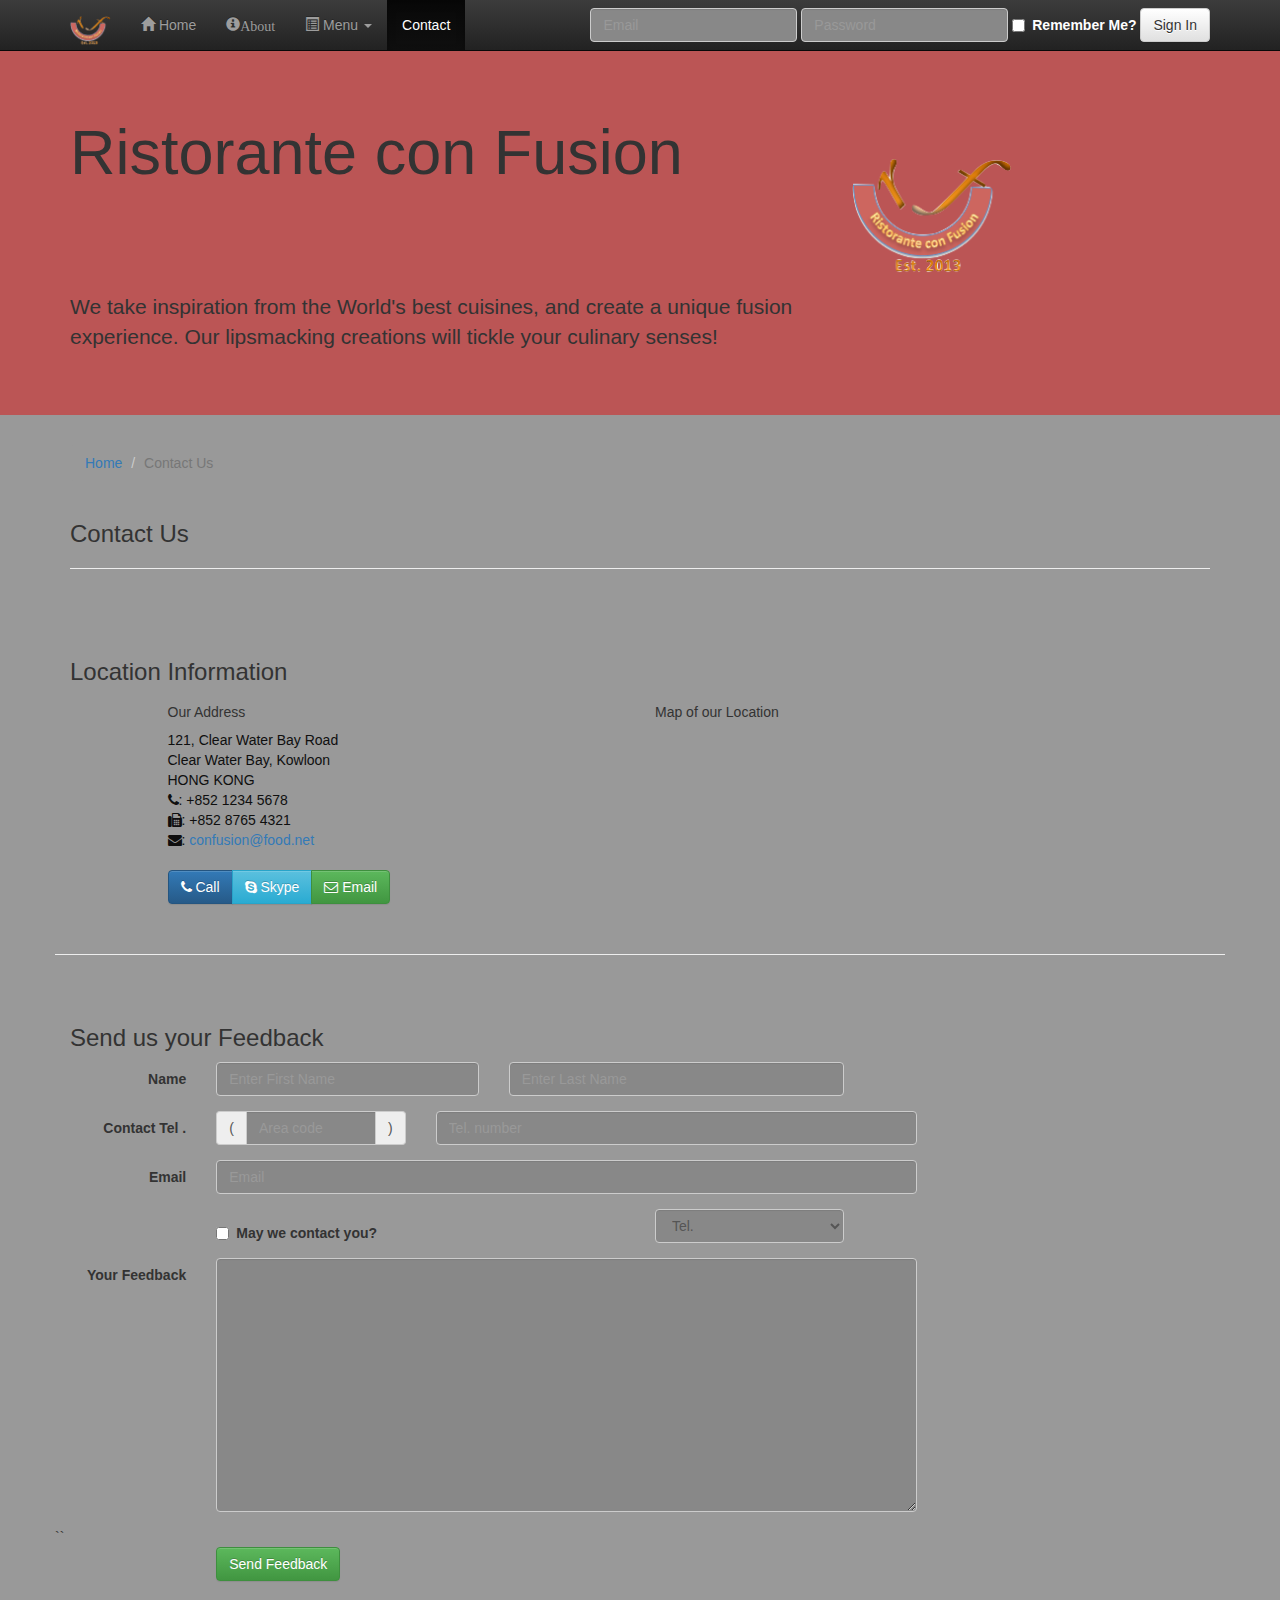
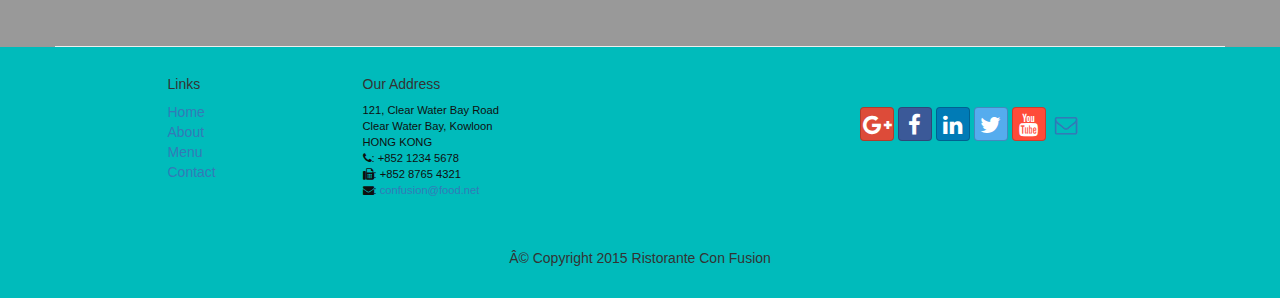
<file: ContactUs.html>
<!DOCTYPE html>
<html lang="en">

<head><meta http-equiv="Content-Type" content="text/html; charset=windows-1252">
   <meta name="viewport" content="width=device-width, initial-scale=1">
   <meta charset="utf-8">
    <meta http-equiv="X-UA-Compatible" content="IE=edge">
    <meta name="viewport" content="width=device-width, initial-scale=1">
    <link href="css/Ristorante Con Fusion.css" rel="stylesheet">
    <title>Ristorante Con Fusion</title>
    <!-bootstrap->
    <link href="css/bootstrap.min.css" rel="stylesheet">
    <link href="css/bootstrap-theme.min.css" rel="stylesheet">
    <style type="text/css" id="GINGER_SOFTWARE_style">.GINGER_SOFTWARE_noMark { background : transparent; }  .GINGER_SOFTWARE_wrapper{ position: absolute; overflow: hidden; margin: 0px; padding: 0px; border: 0px solid transparent } .GINGER_SOFTWARE_contour { position : absolute; margin: 0px; }  .GINGER_SOFTWARE_richText { margin : 0px; padding-bottom: 3px; border-width: 0px; border-color: transparent; display: block; color: transparent; -webkit-text-fill-color: transparent; overflow: hidden; white-space: pre-wrap;}  .GINGER_SOFTWARE_inputWrapper .GINGER_SOFTWARE_richText {position: absolute;}  .GINGER_SOFTWARE_canvas { display:none; background-repeat:no-repeat;}  .GINGER_SOFTWARE_control .GINGER_SOFTWARE_correct, .GINGER_SOFTWARE_control .GINGER_SOFTWARE_SpellingCorrect, .GINGER_SOFTWARE_control .GINGER_SOFTWARE_spelling, .GINGER_SOFTWARE_control .GINGER_SOFTWARE_mark {border-top-left-radius:2px; border-top-right-radius:2px; border-bottom-right-radius:2px; border-bottom-left-radius:2px;} .GINGER_SOFTWARE_control .GINGER_SOFTWARE_correct, .GINGER_SOFTWARE_control .GINGER_SOFTWARE_SpellingCorrect, .GINGER_SOFTWARE_control .GINGER_SOFTWARE_spelling, .GINGER_SOFTWARE_control .GINGER_SOFTWARE_mark {background-image:url([data-uri])!important;} .GINGER_SOFTWARE_control .GINGER_SOFTWARE_correct.GINGER_SOFTWARE_synonym, .GINGER_SOFTWARE_control .GINGER_SOFTWARE_SpellingCorrect.GINGER_SOFTWARE_synonym, .GINGER_SOFTWARE_control .GINGER_SOFTWARE_spelling.GINGER_SOFTWARE_synonym, .GINGER_SOFTWARE_control .GINGER_SOFTWARE_mark.GINGER_SOFTWARE_synonym {background-image:url([data-uri])!important;} .GINGER_SOFTWARE_control .GINGER_SOFTWARE_correct.GINGER_SOFTWARE_noSuggestion, .GINGER_SOFTWARE_control .GINGER_SOFTWARE_SpellingCorrect.GINGER_SOFTWARE_noSuggestion, .GINGER_SOFTWARE_control .GINGER_SOFTWARE_spelling.GINGER_SOFTWARE_noSuggestion, .GINGER_SOFTWARE_control .GINGER_SOFTWARE_mark.GINGER_SOFTWARE_noSuggestion {background-image:url([data-uri])!important;} .GINGER_SOFTWARE_richText .GINGER_SOFTWARE_correct, .GINGER_SOFTWARE_richText .GINGER_SOFTWARE_SpellingCorrect, .GINGER_SOFTWARE_richText .GINGER_SOFTWARE_spelling, .GINGER_SOFTWARE_richText .GINGER_SOFTWARE_mark {position:relative; background-image:none!important;} .GINGER_SOFTWARE_richText .GINGER_SOFTWARE_markHighlightLeft { position : absolute; left:-2px; top:0px; bottom:0px; width:2px;} .GINGER_SOFTWARE_richText .GINGER_SOFTWARE_markHighlightRight { position : absolute; right:-2px; top:0px; bottom:0px; width:2px;} .GINGER_SOFTWARE_richText .GINGER_SOFTWARE_markHighlightTop { position : absolute; left:0px; right:0px; top:-2px; height:3px;} .GINGER_SOFTWARE_richText .GINGER_SOFTWARE_markHighlightBottom { position : absolute; left:0px; right:0px; bottom:-2px; height:3px;}</style>
    <link href="css/font-awesome.min.css" rel="stylesheet">
    <link href="css/bootstrap-social.css" rel="stylesheet">
 </head>

<body style = "background-color: #999999">

    <nav class="navbar navbar-inverse navbar-fixed-top" role="navigation">
         <div class="container">
           <div class="navbar-header">
                <button type="button" class="navbar-toggle collapsed" data-toggle="collapse" data-target="#navbar" aria-expanded="false" aria-controls="navbar">
                    <span class="sr-only">Toggle navigation</span>
                    <span class="icon-bar"></span>
                    <span class="icon-bar"></span>
                    <span class="icon-bar"></span></button>
                <a class="navbar-brand" href="Index.html"><img src="img/logo.png" height=30 width=41></a>
            </div>
            <div id="navbar" class="navbar-collapse collapse">
             <ul class="nav navbar-nav">
                 <li><a href="Index.html"><span class="glyphicon glyphicon-home"aria-hidden="true"></span> Home</a></li>
                 <li><a href="About US.html"><span class="glyphicon glyphicon-info-sign"aria-hidden="true">About</a></li>
                 <li class="dropdown">
                      <a href="#" class="dropdown-toggle" data-toggle="dropdown" role="button" aria-haspopup="true" aria-expanded="false">
                       <span class="glyphicon glyphicon-list-alt"></span> Menu <span class="caret"></span></a>
                      <ul class="dropdown-menu">
                          <li><a href="#">Appetizers</a></li>
                          <li><a href="#">Main Courses</a></li>
                          <li><a href="#">Desserts</a></li>
                          <li><a href="#">Drinks</a></li>
                          <li role="separator" class="divider"></li>
                          <li class="dropdown-header">Specials</li>
                          <li><a href="#">Lunch Buffet</a></li>
                          <li><a href="#">Weekend Brunch</a></li>
                      </ul>
                 </li>
                 <li class="active"><a href="ContactUs.html">Contact</a></li>
             </ul>
             <form class="navbar-form navbar-right" role="login">
                <div class="form-group">
                  <input type="text" class="form-control" id="userEmail" name="userEmail"
                       placeholder="Email" style = "background-color: #888">
                  <input type="text" class="form-control" id="password" name="password"
                       placeholder="Password" style = "background-color: #888">
                       <label class="checkbox-inline">
                           <input type="checkbox" name="approve" value="" style = "background-color: #888">
                           <strong style="color: white">Remember Me?</strong>
                       </label>
                </div>
                  <button type="submit" class="btn btn-default">Sign In</button>
              </form>
           </div>
         </div>
     </nav>

    <header class="jumbotron" style="background-color: #BB5555">

        <!-- Main component for a primary marketing message or call to action -->

        <div class="container">
            <div class="row row-header">
                <div class="col-xs-12 col-sm-8">
                    <h1>Ristorante con Fusion</h1>
                    <p style="padding:40px;"></p>
                    <p>We take inspiration from the World's best cuisines, and create a unique fusion experience. Our lipsmacking creations will tickle your culinary senses!</p>
                </div>
                <div class="col-xs-12 col-sm-2">
                  <p style="padding:20px;"></p>
                  <img src="img/logo.png" class="img-responsive">
                </div>
            </div>
        </div>
    </header>

    <div class="container">
        <div class="row">
            <div class="col-xs-12">
               <ul class="breadcrumb" style = "background-color: #999999">
                   <li><a href="index.html">Home</a></li>
                   <li class="active">Contact Us</li>
               </ul>
            </div>
            <div class="col-xs-12">
               <h3>Contact Us</h3>
               <hr>
            </div>
        </div>

        <div class="row row-content">
           <div class="col-xs-12">
              <h3>Location Information</h3>
           </div>
            <div class="col-xs-12 col-sm-4 col-sm-offset-1">
                   <h5>Our Address</h5>
                    <address style="font-size: 100%">
		              121, Clear Water Bay Road<br>
		              Clear Water Bay, Kowloon<br>
		              HONG KONG<br>
		              <i class="fa fa-phone"></i>: +852 1234 5678<br>
		              <i class="fa fa-fax"></i>: +852 8765 4321<br>
		              <i class="fa fa-envelope"></i>:
                        <a href="mailto:confusion@food.net">confusion@food.net</a>
		           </address>
            </div>
            <div class="col-xs-12 col-sm-6 col-sm-offset-1">
                <h5>Map of our Location</h5>
            </div>
            <div class="col-xs-12 col-sm-11 col-sm-offset-1">
              <div class="btn-group" role="group" aria-label="...">
                 <a type="button" class="btn btn-primary" href="tel:+85212345678"><i class="fa fa-phone"></i> Call</a>
                 <a type="button" class="btn btn-info"><i class="fa fa-skype"></i> Skype</a>
                 <a type="button" class="btn btn-success" href="mailto:confusion@food.net"><i class="fa fa-envelope-o"></i> Email</a>
             </div>
            </div>
        </div>

        <div class="row row-content">
           <div class="col-xs-12">
              <h3>Send us your Feedback</h3>
           </div>
            <div class="col-xs-12 col-sm-9">
                  <form class="form-horizontal" role="form">
                         <div class="form-group">
                             <label for="firstname" class="col-sm-2 control-label">Name</label>
                                <div class="col-sm-4">
                             <input type="text" class="form-control" id="firstname" name="firstname"
                                  placeholder="Enter First Name" style = "background-color: #888">
                             </div>
                             <div class="col-sm-5">
                                 <input type="text" class="form-control" id="lastname" name
                                      ="lastname" placeholder="Enter Last Name" style = "background-color: #888">
                             </div>
                         </div>
                           <div class="form-group">
                             <label for="telnum" class="col-xs-12 col-sm-2 control-label">Contact Tel
                                  .</label>
                             <div class="col-xs-5 col-sm-4 col-md-3">
                                 <div class="input-group">
                                     <div class="input-group-addon">(</div>
                                         <input type="tel" class="form-control" id="areacode" name
                                              ="areacode" placeholder="Area code" style = "background-color: #888">
                                     <div class="input-group-addon">)</div>
                                 </div>
                             </div>
                             <div class="col-xs-7 col-sm-6 col-md-7">
                                         <input type="tel" class="form-control" id="telnum" name
                                              ="telnum" placeholder="Tel. number" style = "background-color: #888">
                             </div>
                         </div>
                         <div class="form-group">
                             <label for="emailid" class="col-sm-2 control-label">Email</label>
                             <div class="col-sm-10">
                                 <input type="email" class="form-control" id="emailid" name="emailid"
                                      placeholder="Email" style = "background-color: #888">
                             </div>
                         </div>
                          <div class="form-group">
                              <div class="checkbox col-sm-5 col-sm-offset-2">
                                  <label class="checkbox-inline">
                                      <input type="checkbox" name="approve" value="" style = "background-color: #888">
                                      <strong>May we contact you?</strong>
                                  </label>
                              </div>
                              <div class="col-sm-3 col-sm-offset-1">
                                  <select class="form-control" style = "background-color: #888">
                                      <option>Tel.</option>
                                      <option>Email</option>
                                  </select>
                              </div>
                          </div>
                          <div class="form-group">
                            <label for="feedback" class="col-sm-2 control-label">Your Feedback</label>
                           <div class="col-sm-10">
                               <textarea class="form-control" id="feedback" name="feedback" rows
                                    ="12" style = "background-color: #888"></textarea>
                           </div>
                         </div>
                         <div class="form-group">
                           `<div class="col-sm-offset-2 col-sm-10">
                               <button type="submit" class="btn btn-success">Send Feedback</button>
                           </div>`
                        </div>
                 </form>

            </div>
             <div class="col-xs-12 col-sm-3">
                <p style="padding:20px;"></p>
            </div>
       </div>

    </div>

    <footer class="row-footer" style="background-color: #00BBBB">
        <div class="container">
            <div class="row">
                <div class="col-xs-5 col-xs-offset-1 col-sm-2 col-sm-offset-1">
                    <h5>Links</h5>
                    <ul class="list-unstyled">
                        <li><a href="#">Home</a></li>
                        <li><a href="#">About</a></li>
                        <li><a href="#">Menu</a></li>
                        <li><a href="#">Contact</a></li>
                    </ul>
                </div>
                <div class="col-xs-6 col-sm-5">
                    <h5>Our Address</h5>
                    <address>
		              121, Clear Water Bay Road<br>
		              Clear Water Bay, Kowloon<br>
		              HONG KONG<br>
		              <i class="fa fa-phone"></i>: +852 1234 5678<br>
		              <i class="fa fa-fax"></i>: +852 8765 4321<br>
		              <i class="fa fa-envelope"></i>:
                        <a href="mailto:confusion@food.net">confusion@food.net</a>
		           </address>
                </div>
                <div class="col-xs-12 col-sm-4">
                    <div class="nav navbar-nav" style="padding: 40px 10px;">
                        <a class="btn btn-social-icon btn-google-plus" href="http://google.com/+"><i class="fa fa-google-plus"></i></a>
                        <a class="btn btn-social-icon btn-facebook" href="http://www.facebook.com/profile.php?id="><i class="fa fa-facebook"></i></a>
                        <a class="btn btn-social-icon btn-linkedin" href="http://www.linkedin.com/in/"><i class="fa fa-linkedin"></i></a>
                        <a class="btn btn-social-icon btn-twitter" href="http://twitter.com/"><i class="fa fa-twitter"></i></a>
                        <a class="btn btn-social-icon btn-youtube" href="http://youtube.com/"><i class="fa fa-youtube"></i></a>
                        <a class="btn btn-social-icon" href="mailto:"><i class="fa fa-envelope-o"></i></a>
                    </div>
                </div>
                <div class="col-xs-12">
                    <p style="padding:10px;"></p>
                    <p align=center>© Copyright 2015 Ristorante Con Fusion</p>
                </div>
            </div>
        </div>
    </footer>
    <!-- jQuery (necessary for Bootstrap's JavaScript plugins) -->
    <script src="https://ajax.googleapis.com/ajax/libs/jquery/1.11.3/jquery.min.js"></script>
    <!-- Include all compiled plugins (below), or include individual files as needed -->
    <script src="js/bootstrap.min.js"></script>
</body>

</html>
</file>
<file: css/Ristorante Con Fusion.css>
.row-header{
		padding:202px auto;
	}

	.row-content {
		margin:0px auto;
		padding: 50px 0px 50px 0px;
		border-bottom: 1px ridge;
		min-height: 300px;
	}

	.row-footer {
		margin:0px auto;
		padding: 20px 0px 20px 0px;
	}

  .jumbotron {
		padding:70px 30px 70px 30px;
		margin:0px auto;
		background: #7986CB;
		color:floralwhite;
	}

	address {
		font-size:80%;
		margin:0px;
		color:#0f0f0f;
	}

  body{
   padding:50px 0px 0px 0px;
   z-index:0;
  }
  .navbar-inverse {
      background: #303F9F;
  }
  .navbar-inverse .navbar-nav > .active > a,
  .navbar-inverse .navbar-nav > .active > a:hover,
  .navbar-inverse .navbar-nav > .active > a:focus {
     color: #fff;
     background: #1A237E;
  }
  .navbar-inverse .navbar-nav > .open > a,
  .navbar-inverse .navbar-nav > .open > a:hover,
  .navbar-inverse .navbar-nav > .open > a:focus {
     color: #fff;
     background: #1A237E;
  }
  .navbar-inverse .navbar-nav .open .dropdown-menu> li> a,
  .navbar-inverse .navbar-nav .open .dropdown-menu {
     background-color: #000;
     color:#eeeeee;
  }
  .navbar-inverse .navbar-nav .open .dropdown-menu> li> a:hover {
     color:#000000;
  }

  .tab-content {
   border-left: 1px solid #ddd;
   border-right: 1px solid #ddd;
   border-bottom: 1px solid #ddd;
   padding: 10px;
  }

  .affix {
   top:100px;
}

.carousel {
   background:#1A237E;
}
.carousel .item {
 height: 300px;
}
.item img {
   position: absolute;
   top: 0;
   left: 0;
   min-height: 300px;
}
</file>
